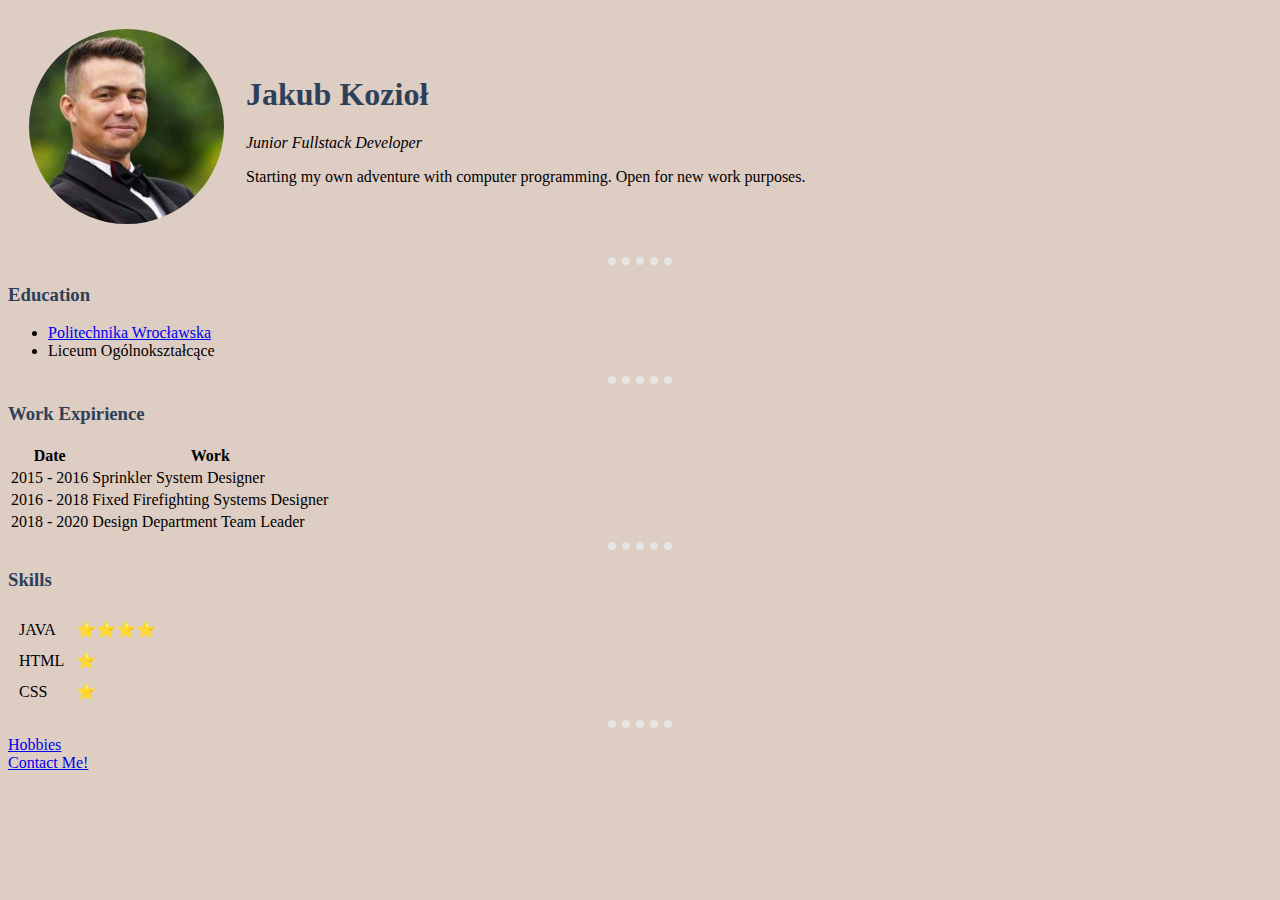
<file: index.html>
<!DOCTYPE html>
<html lang="en" dir="ltr">

<head>
  <meta charset="utf-8">
  <title>Jakub's Personal Site</title>
  <link rel="stylesheet" href="css/style.css">

</head>

<body>
  <table cellspacing="20">
    <tr>
      <td><img src="images/circle-cropped.png" alt="jakub profile picture"></td>
      <td>
        <h1>Jakub Kozioł</h1>
        <p><em>Junior Fullstack Developer</em></p>
        <p>Starting my own adventure with computer programming. Open for new work purposes.</p>
      </td>
    </tr>
  </table>

  <hr>
  <h3>Education</h3>
  <ul>
    <li><a href="https://pwr.edu.pl/">Politechnika Wrocławska</a></li>
    <li>Liceum Ogólnokształcące</li>
  </ul>

  <hr>
  <h3>Work Expirience</h3>
  <table>
    <thead>
      <tr>
        <th>Date</th>
        <th>Work</th>
      </tr>
    </thead>
    <tbody>
      <tr>
        <td>2015 - 2016</td>
        <td>Sprinkler System Designer</td>
      </tr>
      <tr>
        <td>2016 - 2018</td>
        <td>Fixed Firefighting Systems Designer</td>
      </tr>
      <tr>
        <td>2018 - 2020</td>
        <td>Design Department Team Leader</td>
      </tr>
    </tbody>
    <tfoot>

    </tfoot>
  </table>

  <hr>
  <h3>Skills</h3>


  <table cellspacing="10">
    <tr>
      <td>JAVA</td>
      <td>⭐⭐⭐⭐</td>
    </tr>
    <tr>
      <td>HTML</td>
      <td>⭐</td>
    </tr>
    <tr>
      <td>CSS</td>
      <td>⭐</td>
    </tr>
  </table>



  <hr>

  <a href="hobbies.html">Hobbies</a>
  <br>
  <a href="contact.html">Contact Me!</a>


</body>

</html>
</file>
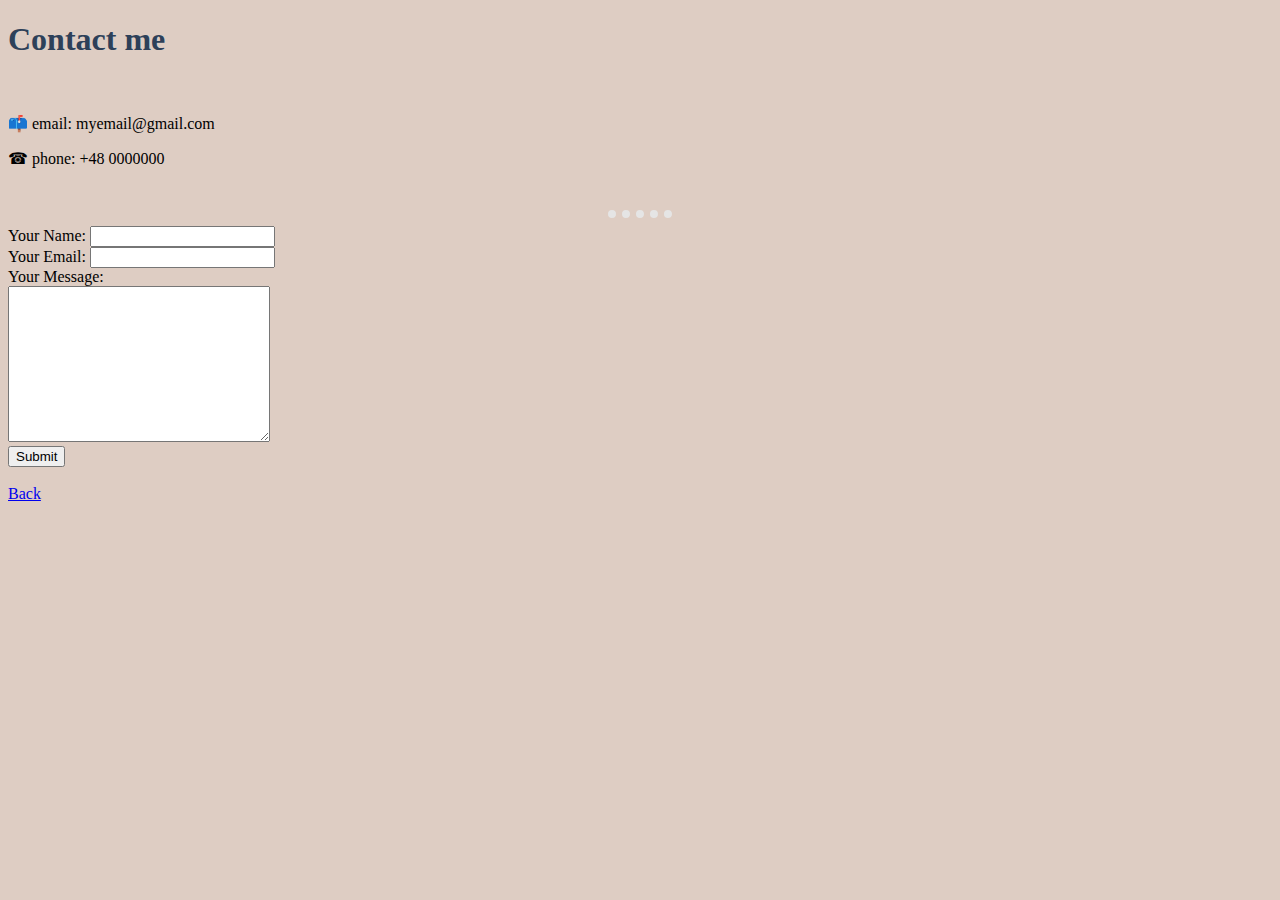
<file: contact.html>
<!DOCTYPE html>
<html lang="en" dir="ltr">
  <head>
    <meta charset="utf-8">
    <title>Jakub's contact</title>
    <link rel="stylesheet" href="css/style.css">
  </head>
  <body>
    <h1>Contact me</h1>
    <br>
    <p>📫 email: myemail@gmail.com</p>
    <p>☎  phone: +48 0000000</p>
    <br>
<hr>

    <form action="mailto:jakub.koziol.prv@gmail.com" method="post" enctype="text/plain">
      <label>Your Name:</label>
      <input type="text" name="yourName" value=""><br>
      <label for="">Your Email:</label>
      <input type="email" name="yourEmail" value=""><br>
      <label for="">Your Message:</label><br>
      <textarea name="name" rows="10" cols="30"></textarea><br>
      <input type="submit" name="" value="Submit">
    </form>
    <br>
        <a href="index.html">Back</a>
  </body>
</html>
</file>
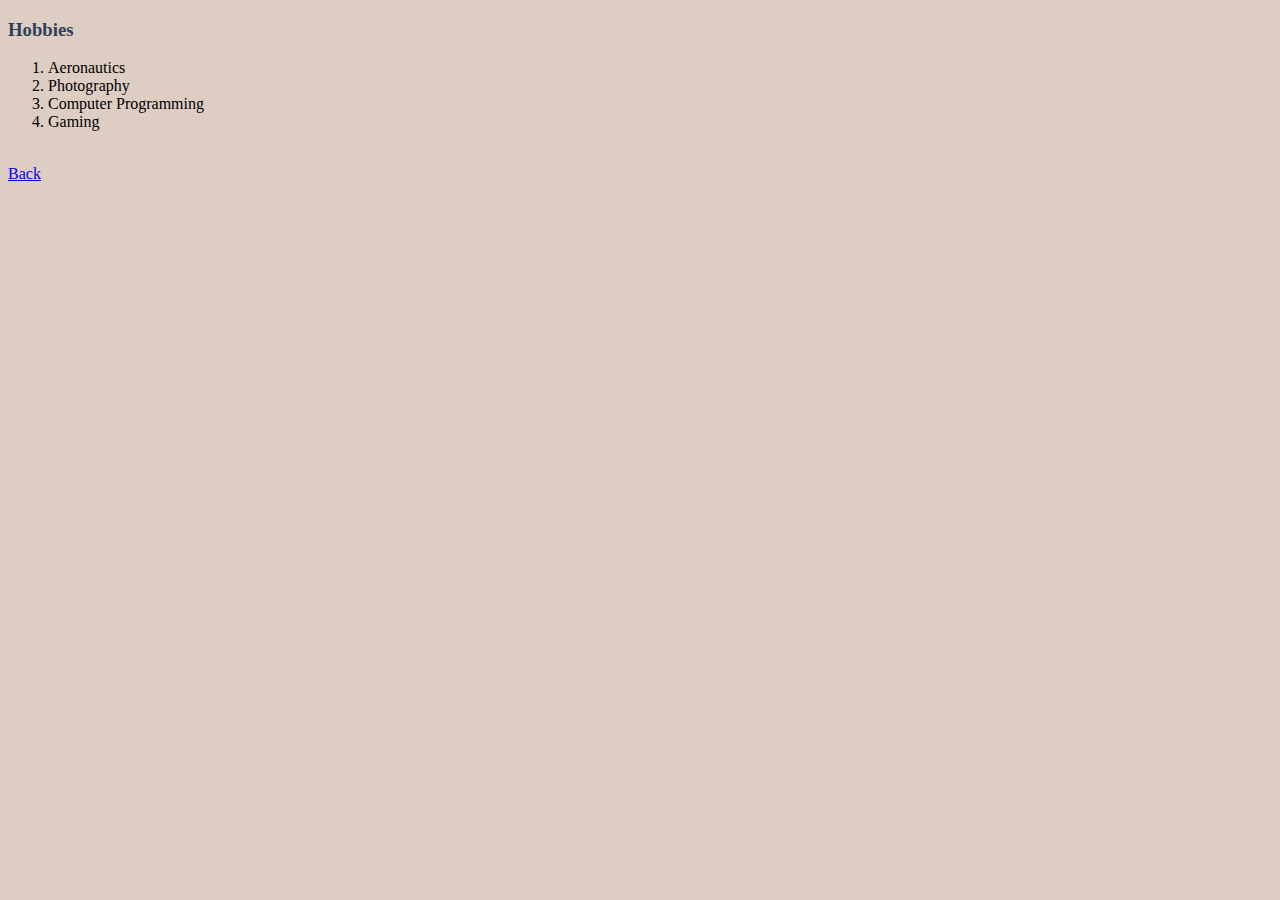
<file: hobbies.html>
<!DOCTYPE html>
<html lang="en" dir="ltr">
  <head>
    <meta charset="utf-8">
    <title>♞ Jakub's Hobbies</title>
    <link rel="stylesheet" href="css/style.css">
  </head>
  <body>
    <h3>Hobbies</h3>
    <ol>
      <li>Aeronautics</li>
      <li>Photography</li>
      <li>Computer Programming</li>
      <li>Gaming</li>
    </ol>
    <br>
    <a href="index.html">Back</a>
  </body>
</html>
</file>
<file: css/style.css>
body {
  background-color: #decdc3;
}

hr {
  border-style: none;
  border-top-style: dotted;
  border-color: #e5e5e5;
  border-width: 8px;
  width: 5%;
}

h1 {
color: #2d4059;
}

h2 {
color: #2d4059;
}

h3 {
color: #2d4059;
}
</file>
